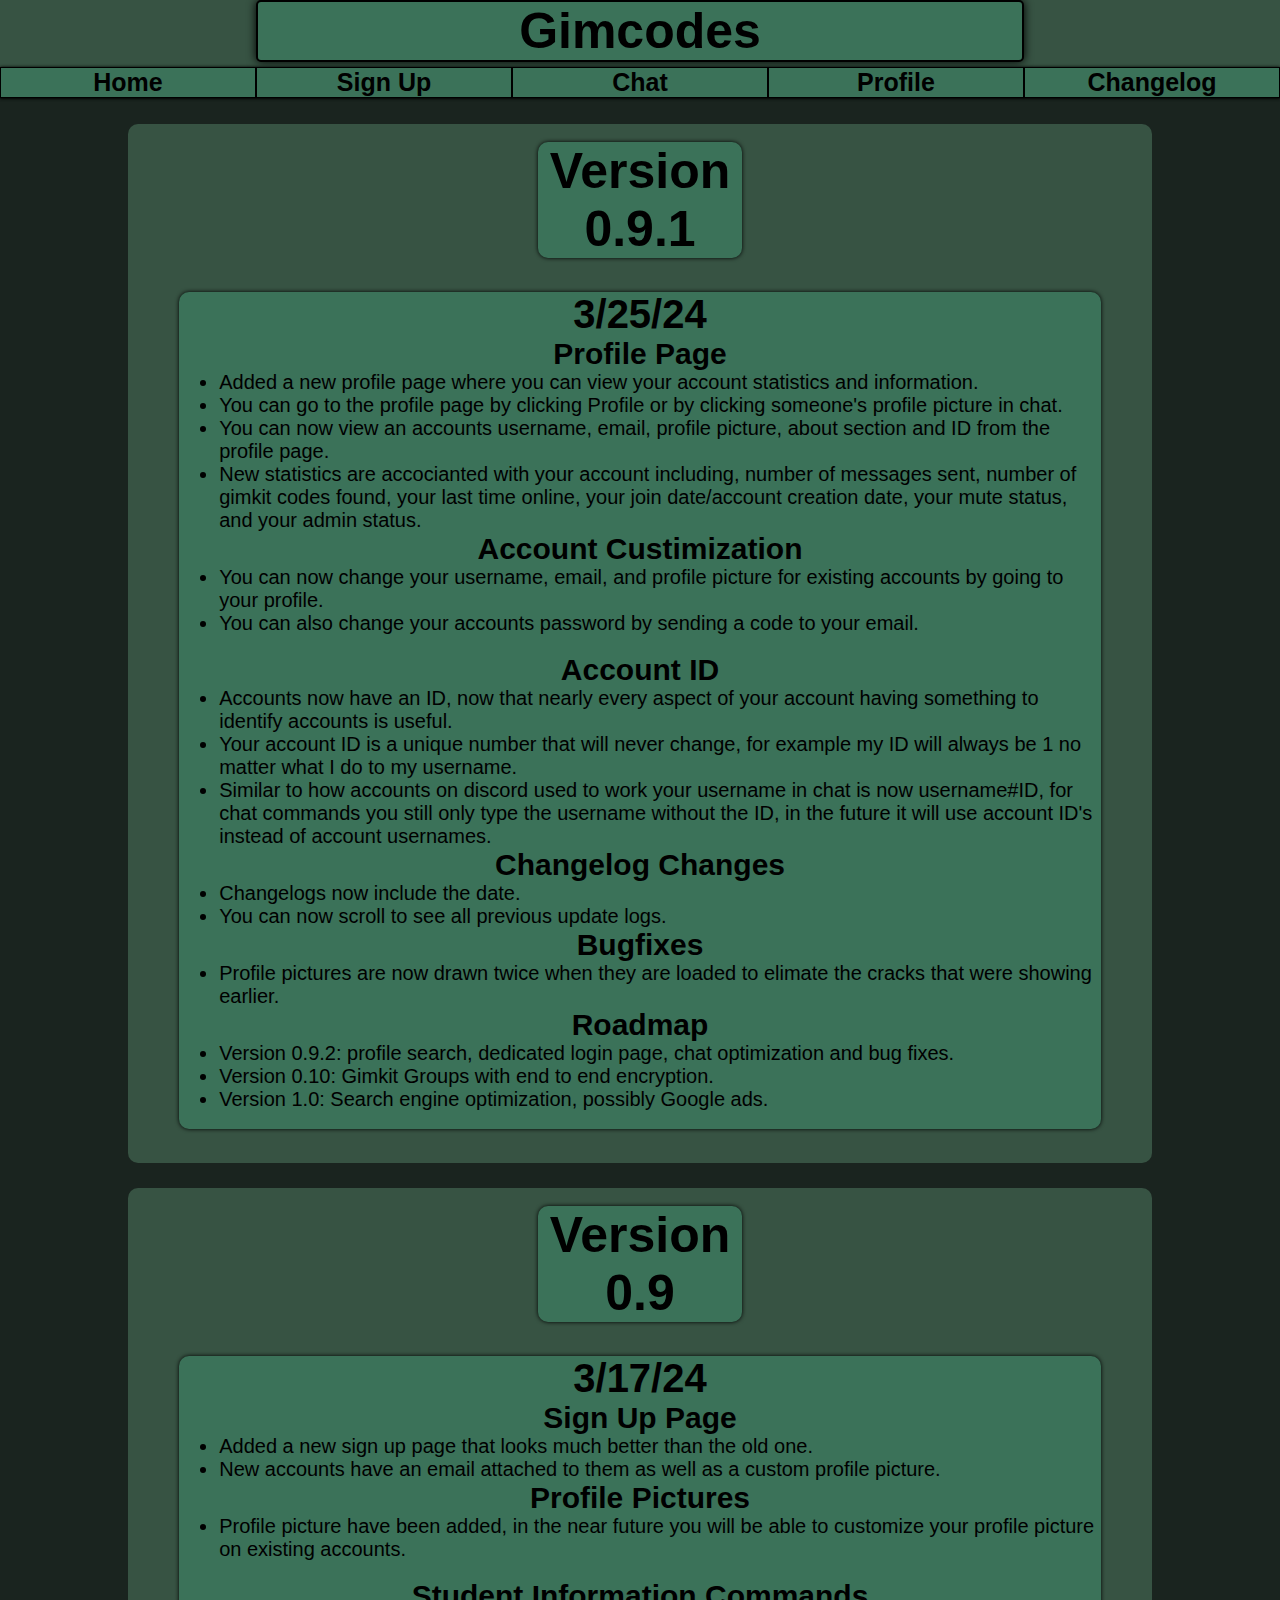
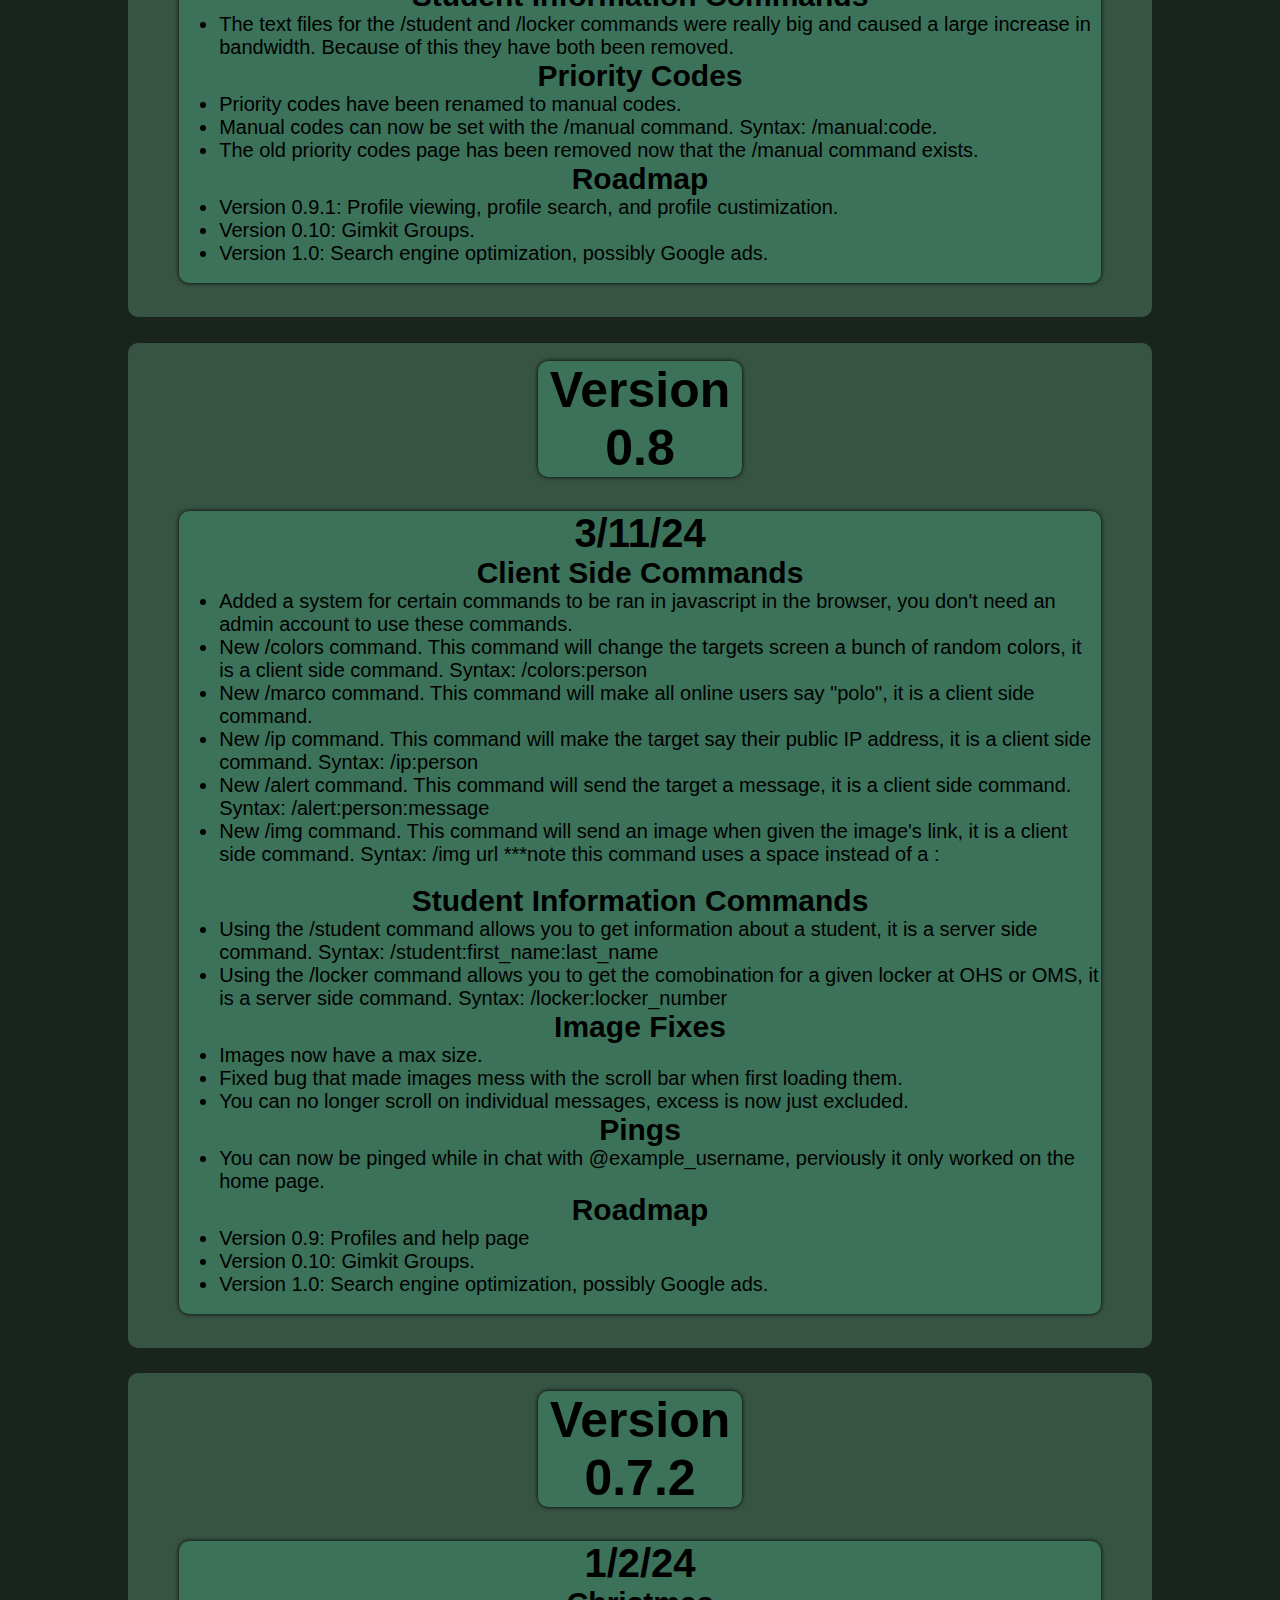
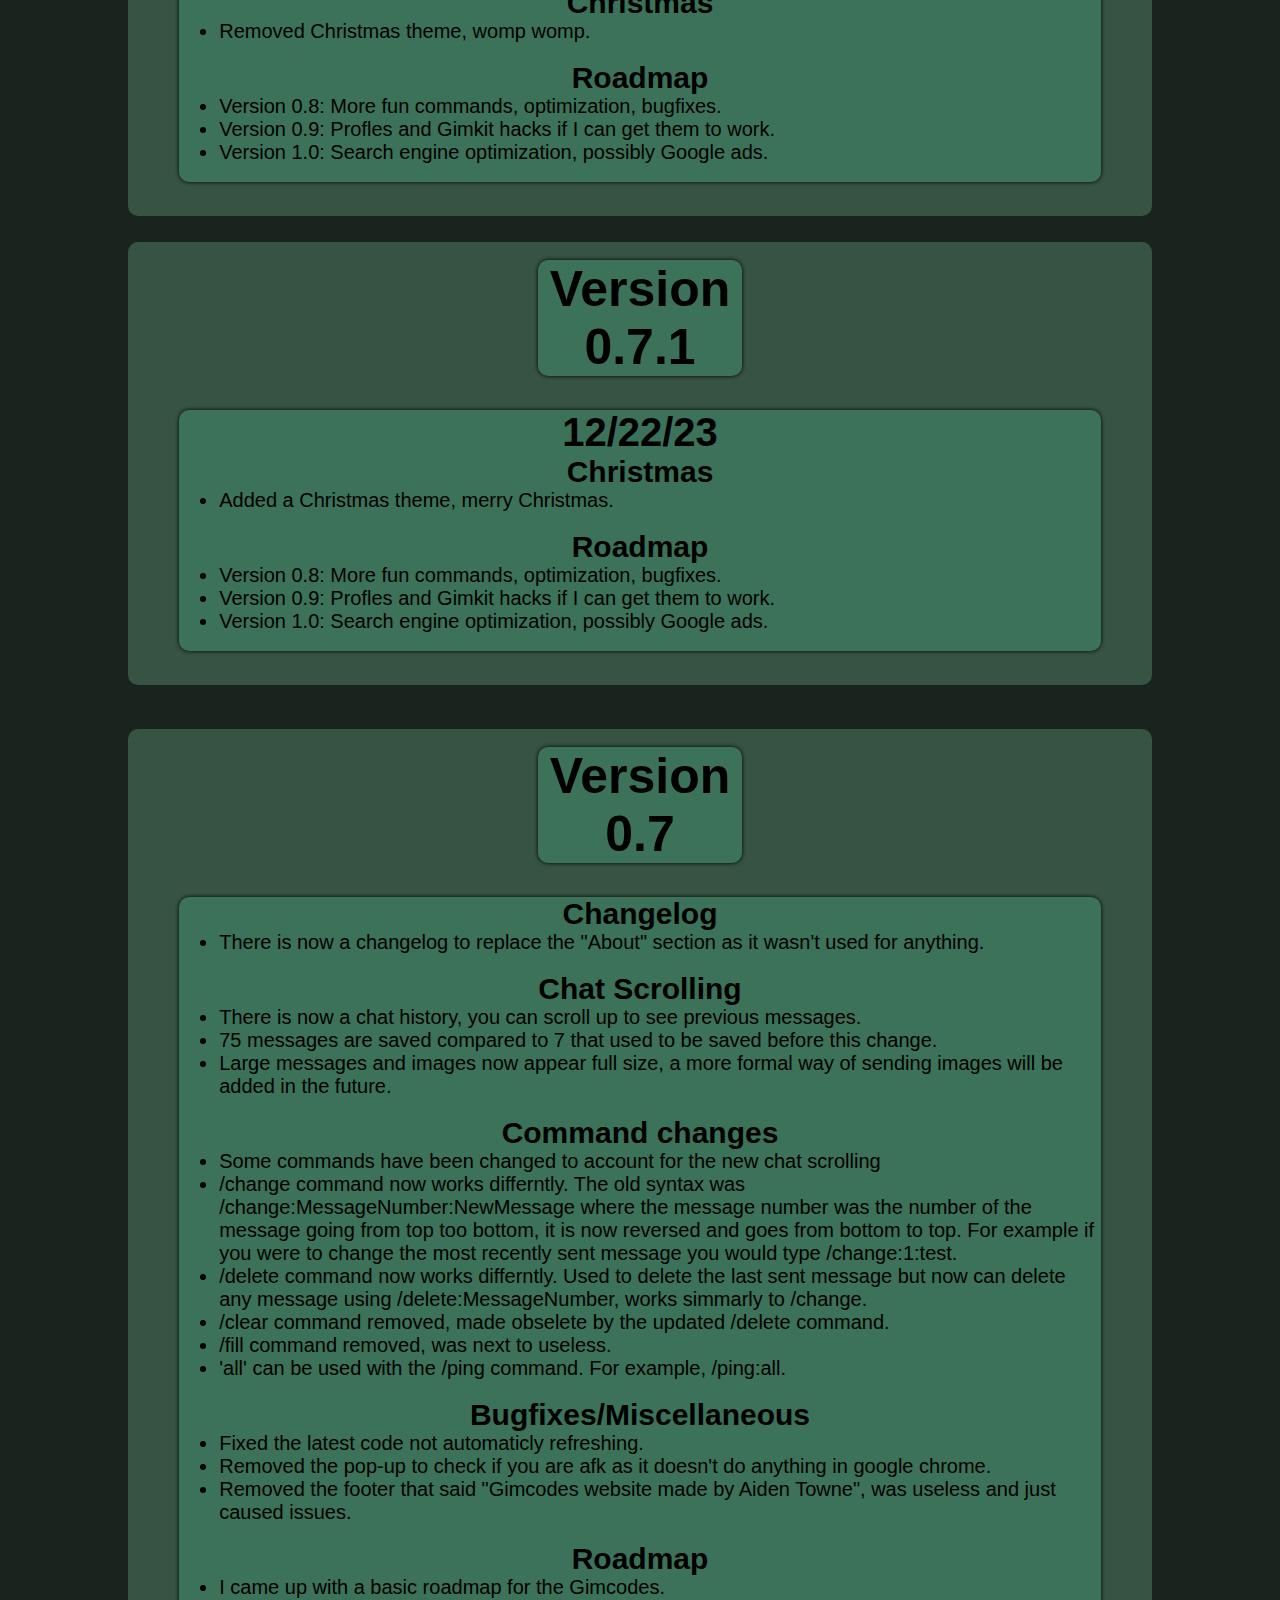
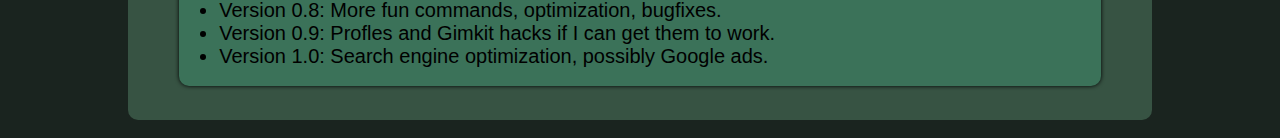
<file: About.html>
﻿<!DOCTYPE html>


<html>
    <head>
        <link rel = "stylesheet", href="main.css"/>
        <link rel = "stylesheet", href="change.css"/>
        <link rel = "icon" href="gimkit3.png" type="image/x-icon"/>
        <title>Gimcodes</title>
    </head>


    <body>
        <header>
            <ul class="header">
                <li><h1>Gimcodes</h1></li>
                <li>
                    <nav>
                        <ul>
                            <li class="nav"><a href="index.html"><strong>Home</strong></a></li>
                            <li class="nav" id="Prio"><a href="signup.html"><strong>Sign Up</strong></a></li>
                            <li class="nav"><a href="Chat.html"><strong>Chat</strong></a></li>
                            <li class="nav"><a href="profile.html"><strong>Profile</strong></a></li>
                            <li class="nav"><a href="#"><strong>Changelog</strong></a></li>
                        </ul>
                    </nav>
                </li>
            </ul>
        </header>
        <div id="0.9" class="changelog_bg">
            <br>
            <h2>Version 0.9.1</h2>
            <br>


            <ul>
                <b class="date">3/25/24</b>
                <b>Profile Page</b>
                <li>Added a new profile page where you can view your account statistics and information.</li>
                <li>You can go to the profile page by clicking Profile or by clicking someone's profile picture in chat.</li>
                <li>You can now view an accounts username, email, profile picture, about section and ID from the profile page.</li>
                <li>New statistics are accocianted with your account including, number of messages sent, number of gimkit codes found, your last time online, your join date/account creation date, your mute status, and your admin status.</li>
                <b>Account Custimization</b>
                <li>You can now change your username, email, and profile picture for existing accounts by going to your profile.</li>
                <li>You can also change your accounts password by sending a code to your email.</li>
                <br>
                <b>Account ID</b>
                <li>Accounts now have an ID, now that nearly every aspect of your account having something to identify accounts is useful.</li>
                <li>Your account ID is a unique number that will never change, for example my ID will always be 1 no matter what I do to my username.</li>
                <li>Similar to how accounts on discord used to work your username in chat is now username#ID, for chat commands you still only type the username without the ID, in the future it will use account ID's instead of account usernames.</li>
                <b>Changelog Changes</b>
                <li>Changelogs now include the date.</li>
                <li>You can now scroll to see all previous update logs.</li>
                <b>Bugfixes</b>
                <li>Profile pictures are now drawn twice when they are loaded to elimate the cracks that were showing earlier.</li>
                <b>Roadmap</b>
                <li>Version 0.9.2: profile search, dedicated login page, chat optimization and bug fixes.</li>
                <li>Version 0.10: Gimkit Groups with end to end encryption.</li>
                <li>Version 1.0: Search engine optimization, possibly Google ads.</li>
                <br>


            </ul>
            <br>


        </div>
        <div id="0.9" class="changelog_bg">
            <br>
            <h2>Version 0.9</h2>
            <br>


            <ul>
                <b class="date">3/17/24</b>
                <b>Sign Up Page</b>
                <li>Added a new sign up page that looks much better than the old one.</li>
                <li>New accounts have an email attached to them as well as a custom profile picture.</li>
                <b>Profile Pictures</b>
                <li>Profile picture have been added, in the near future you will be able to customize your profile picture on existing accounts.</li>
                <br>
                <b>Student Information Commands</b>
                <li>The text files for the /student and /locker commands were really big and caused a large increase in bandwidth. Because of this they have both been removed.</li>
                <b>Priority Codes</b>
                <li>Priority codes have been renamed to manual codes.</li>
                <li>Manual codes can now be set with the /manual command. Syntax: /manual:code.</li>
                <li>The old priority codes page has been removed now that the /manual command exists.</li>
                <b>Roadmap</b>
                <li>Version 0.9.1: Profile viewing, profile search, and profile custimization.</li>
                <li>Version 0.10: Gimkit Groups.</li>
                <li>Version 1.0: Search engine optimization, possibly Google ads.</li>
                <br>


            </ul>
            <br>


        </div>
        <div class="changelog_bg">
            <br>
            
            <h2>Version 0.8</h2>
            <br>


            <ul>
                <b class="date">3/11/24</b>
                <b>Client Side Commands</b>
                <li>Added a system for certain commands to be ran in javascript in the browser, you don't need an admin account to use these commands.</li>
                <li>New /colors command. This command will change the targets screen a bunch of random colors, it is a client side command. Syntax: /colors:person</li>
                <li>New /marco command. This command will make all online users say "polo", it is a client side command.</li>
                <li>New /ip command. This command will make the target say their public IP address, it is a client side command. Syntax: /ip:person</li>
                <li>New /alert command. This command will send the target a message, it is a client side command. Syntax: /alert:person:message</li>
                <li>New /img command. This command will send an image when given the image's link, it is a client side command. Syntax: /img url  ***note this command uses a space instead of a :</li>
                <br>
                <b>Student Information Commands</b>
                <li>Using the /student command allows you to get information about a student, it is a server side command. Syntax: /student:first_name:last_name</li>
                <li>Using the /locker command allows you to get the comobination for a given locker at OHS or OMS, it is a server side command. Syntax: /locker:locker_number</li>
                <b>Image Fixes</b>
                <li>Images now have a max size.</li>
                <li>Fixed bug that made images mess with the scroll bar when first loading them.</li>
                <li>You can no longer scroll on individual messages, excess is now just excluded.</li>
                <b>Pings</b>
                <li>You can now be pinged while in chat with @example_username, perviously it only worked on the home page.</li>
                <b>Roadmap</b>
                <li>Version 0.9: Profiles and help page</li>
                <li>Version 0.10: Gimkit Groups.</li>
                <li>Version 1.0: Search engine optimization, possibly Google ads.</li>
                <br>


            </ul>
            <br>


        </div>
        <div class="changelog_bg">
            <br>
            <h2>Version 0.7.2</h2>
            <br>


            <ul>
                <b class="date">1/2/24</b>
                <b>Christmas</b>
                <li>Removed Christmas theme, womp womp.</li>
                <br>
                <b>Roadmap</b>
                <li>Version 0.8: More fun commands, optimization, bugfixes.</li>
                <li>Version 0.9: Profles and Gimkit hacks if I can get them to work.</li>
                <li>Version 1.0: Search engine optimization, possibly Google ads.</li>
                <br>


            </ul>
            <br>


        </div>
        <div class="changelog_bg">
            <br>
            <h2>Version 0.7.1</h2>
            <br>


            <ul>
                <b class="date">12/22/23</b>
                <b>Christmas</b>
                <li>Added a Christmas theme, merry Christmas.</li>
                <br>
                <b>Roadmap</b>
                <li>Version 0.8: More fun commands, optimization, bugfixes.</li>
                <li>Version 0.9: Profles and Gimkit hacks if I can get them to work.</li>
                <li>Version 1.0: Search engine optimization, possibly Google ads.</li>
                <br>


            </ul>
            <br>


        </div>
        <br>
        <div class="changelog_bg">
            <br>
            <h2>Version 0.7</h2>
            <br>


            <ul>
                <b>Changelog</b>
                <li>There is now a changelog to replace the "About" section as it wasn't used for anything.</li>
                <br>
                <b>Chat Scrolling</b>
                <li>There is now a chat history, you can scroll up to see previous messages.</li>
                <li>75 messages are saved compared to 7 that used to be saved before this change.</li>
                <li>Large messages and images now appear full size, a more formal way of sending images will be added in the future.</li>
                <br>
                <b>Command changes</b>
                <li>Some commands have been changed to account for the new chat scrolling</li>
                <li>/change command now works differntly. The old syntax was /change:MessageNumber:NewMessage where the message number was the number of the message going from top too bottom, it is now reversed and goes from bottom to top. For example if  you were to change the most recently sent message you would type /change:1:test.</li>
                <li>/delete command now works differntly. Used to delete the last sent message but now can delete any message using /delete:MessageNumber, works simmarly to /change.</li>
                <li>/clear command removed, made obselete by the updated /delete command.</li>
                <li>/fill command removed, was next to useless.</li>
                <li>'all' can be used with the /ping command. For example, /ping:all.</li>
                <br>
                <b>Bugfixes/Miscellaneous</b>
                <li>Fixed the latest code not automaticly refreshing.</li>
                <li>Removed the pop-up to check if you are afk as it doesn't do anything in google chrome.</li>
                <li>Removed the footer that said "Gimcodes website made by Aiden Towne", was useless and just caused issues.</li>
                <br>
                <b>Roadmap</b>
                <li>I came up with a basic roadmap for the Gimcodes.</li>
                <li>Version 0.8: More fun commands, optimization, bugfixes.</li>
                <li>Version 0.9: Profles and Gimkit hacks if I can get them to work.</li>
                <li>Version 1.0: Search engine optimization, possibly Google ads.</li>
                <br>


            </ul>
            <br>


        </div>
        <br>
        
        <script src="nav.js"></script>
    </body>
</html>
</file>
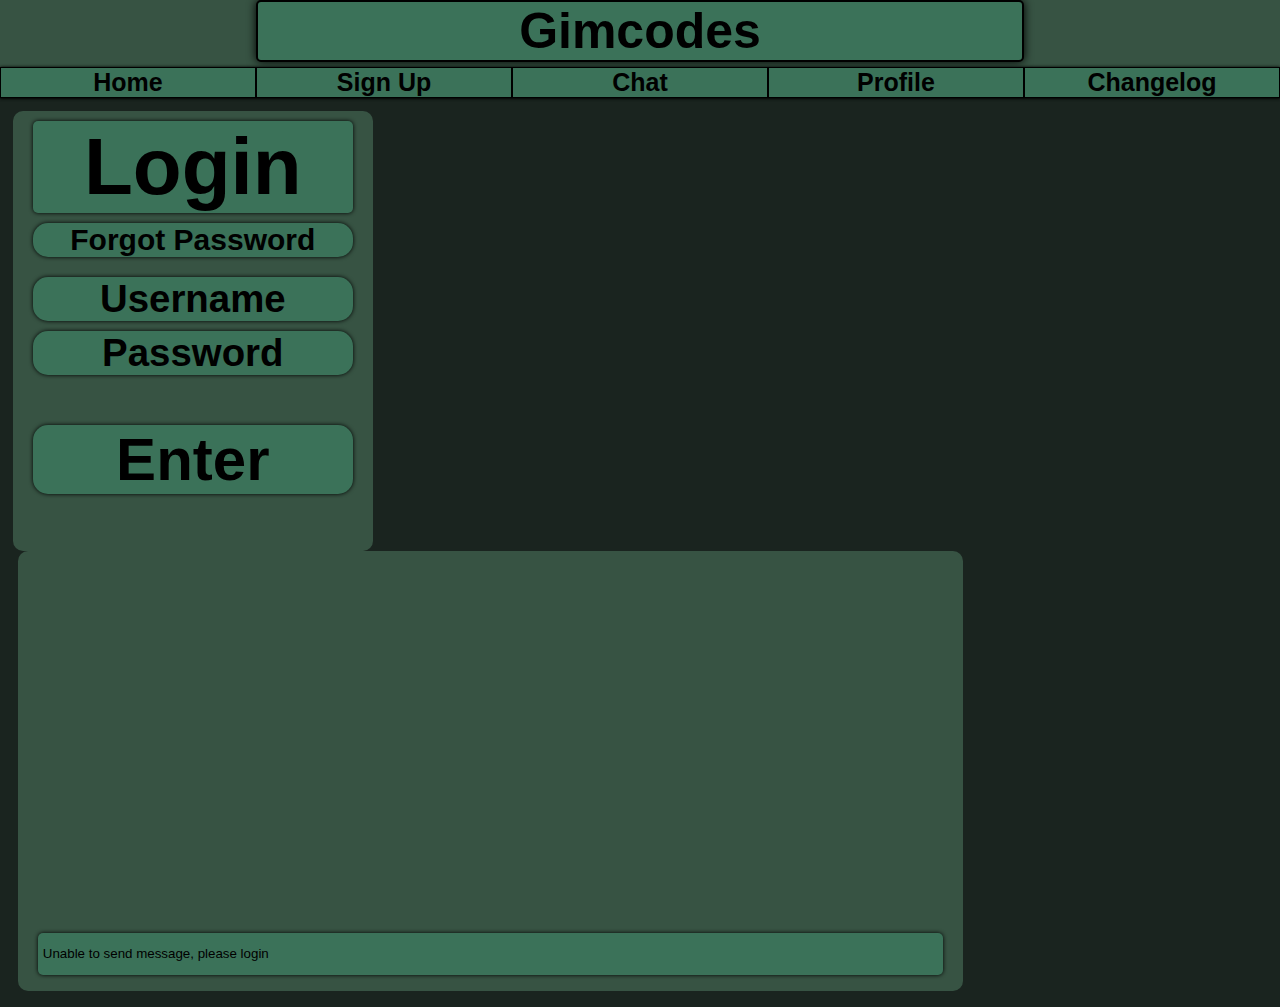
<file: Chat.html>
﻿<!DOCTYPE html>


<html>
    <head>
        <link rel="icon" href="gimkit3.png" type="image/x-icon">
        <link rel = "stylesheet", href="main.css"/>
        <title>Gimcodes Chat</title>
    </head>


    <body>
        <header>
            <ul class="header">
                <li><h1>Gimcodes</h1></li>
                <li>
                    <nav>
                        <ul>
                            <li class="nav"><a href="index.html"><strong>Home</strong></a></li>
                            <li class="nav" id="Prio"><a href="signup.html"><strong>Sign Up</strong></a></li>
                            <li class="nav"><a href="#"><strong>Chat</strong></a></li>
                            <li class="nav"><a href="profile.html"><strong>Profile</strong></a></li>
                            <li class="nav"><a href="About.html"><strong>Changelog</strong></a></li>
                        </ul>
                    </nav>
                </li>
            </ul>
        </header>






        <ul id="content">
            <li class="loginstuff">
                <div>
                    <ul>
                        <li class="morestuff">
                            <ul>
                                <li id="login"><strong>Login</strong></li>
                                <li id="sign"><strong>Forgot Password</strong></li>
                            </ul>
                        </li>
                        <li class="el_padre_de_alex" id="input_user"><input value="" id="user_input"></li>
                        <li id="Username"><strong>Username</strong></li>
                        <li class="el_padre_de_alex" id="input_pass"><input value="" id="pass_input"></li>
                        <li id="Password"><strong>Password</strong></li>
                        <li id="ehnter"><strong>Enter</strong></li>
                    </ul>
                </div>
            </li>
            <li class="chatstuff">
                <div>
                    <ul id="ScrollChat">
                        <br>


                        <li class="el_padre_de_Chris" id="first_message">
                            <ul>
                                <canvas width="35px" height="35px"></canvas>
                                <ul>
                                    <li><ul><li><strong>Aiden</strong></li><li class="time">21 seconds ago</li></ul></li>
                                    <li class="messagething">You know the css gets really annoying after a while</li>
                                </ul>
                            </ul>
                        </li>
                        <li class="el_padre_de_Chris">
                            <ul>
                                <canvas width="35px" height="35px"></canvas>
                                <ul>
                                    <li><ul><li><strong>Aiden</strong></li><li class="time">21 seconds ago</li></ul></li>
                                    <li class="messagething">You know the css gets really annoying after a while</li>
                                </ul>
                            </ul>
                        </li>
                        <li class="el_padre_de_Chris">
                            <ul>
                                <canvas width="35px" height="35px"></canvas>
                                <ul>
                                    <li><ul><li><strong>Aiden</strong></li><li class="time">21 seconds ago</li></ul></li>
                                    <li class="messagething">You know the css gets really annoying after a while</li>
                                </ul>
                            </ul>
                        </li>
                        <li class="el_padre_de_Chris">
                            <ul>
                                <canvas width="35px" height="35px"></canvas>
                                <ul>
                                    <li><ul><li><strong>Aiden</strong></li><li class="time">21 seconds ago</li></ul></li>
                                    <li class="messagething">You know the css gets really annoying after a while</li>
                                </ul>
                            </ul>
                        </li>
                        <li class="el_padre_de_Chris">
                            <ul>
                                <canvas width="35px" height="35px"></canvas>
                                <ul>
                                    <li><ul><li><strong>Aiden</strong></li><li class="time">21 seconds ago</li></ul></li>
                                    <li class="messagething">You know the css gets really annoying after a while</li>
                                </ul>
                            </ul>
                        </li>
                        <li class="el_padre_de_Chris">
                            <ul>
                                <canvas width="35px" height="35px"></canvas>
                                <ul>
                                    <li><ul><li><strong>Aiden</strong></li><li class="time">21 seconds ago</li></ul></li>
                                    <li class="messagething">You know the css gets really annoying after a while</li>
                                </ul>
                            </ul>
                        </li>
                        <li class="el_padre_de_Chris">
                            <ul>
                                <canvas width="35px" height="35px"></canvas>
                                <ul>
                                    <li><ul><li><strong>Aiden</strong></li><li class="time">21 seconds ago</li></ul></li>
                                    <li class="messagething">You know the css gets really annoying after a while</li>
                                </ul>
                            </ul>
                        </li>
                        <li class="el_padre_de_Chris">
                            <ul>
                                <canvas width="35px" height="35px"></canvas>
                                <ul>
                                    <li><ul><li><strong>Aiden</strong></li><li class="time">21 seconds ago</li></ul></li>
                                    <li class="messagething">You know the css gets really annoying after a while</li>
                                </ul>
                            </ul>
                        </li>
                        <li class="el_padre_de_Chris">
                            <ul>
                                <canvas width="35px" height="35px"></canvas>
                                <ul>
                                    <li><ul><li><strong>Aiden</strong></li><li class="time">21 seconds ago</li></ul></li>
                                    <li class="messagething">You know the css gets really annoying after a while</li>
                                </ul>
                            </ul>
                        </li>
                        <li class="el_padre_de_Chris">
                            <ul>
                                <canvas width="35px" height="35px"></canvas>
                                <ul>
                                    <li><ul><li><strong>Aiden</strong></li><li class="time">21 seconds ago</li></ul></li>
                                    <li class="messagething">You know the css gets really annoying after a while</li>
                                </ul>
                            </ul>
                        </li>
                        <li class="el_padre_de_Chris">
                            <ul>
                                <canvas width="35px" height="35px"></canvas>
                                <ul>
                                    <li><ul><li><strong>Aiden</strong></li><li class="time">21 seconds ago</li></ul></li>
                                    <li class="messagething">You know the css gets really annoying after a while</li>
                                </ul>
                            </ul>
                        </li>
                        <li class="el_padre_de_Chris">
                            <ul>
                                <canvas width="35px" height="35px"></canvas>
                                <ul>
                                    <li><ul><li><strong>Aiden</strong></li><li class="time">21 seconds ago</li></ul></li>
                                    <li class="messagething">You know the css gets really annoying after a while</li>
                                </ul>
                            </ul>
                        </li>
                        <li class="el_padre_de_Chris">
                            <ul>
                                <canvas width="35px" height="35px"></canvas>
                                <ul>
                                    <li><ul><li><strong>Aiden</strong></li><li class="time">21 seconds ago</li></ul></li>
                                    <li class="messagething">You know the css gets really annoying after a while</li>
                                </ul>
                            </ul>
                        </li>
                        <li class="el_padre_de_Chris">
                            <ul>
                                <canvas width="35px" height="35px"></canvas>
                                <ul>
                                    <li><ul><li><strong>Aiden</strong></li><li class="time">21 seconds ago</li></ul></li>
                                    <li class="messagething">You know the css gets really annoying after a while</li>
                                </ul>
                            </ul>
                        </li>
                        <li class="el_padre_de_Chris">
                            <ul>
                                <canvas width="35px" height="35px"></canvas>
                                <ul>
                                    <li><ul><li><strong>Aiden</strong></li><li class="time">21 seconds ago</li></ul></li>
                                    <li class="messagething">You know the css gets really annoying after a while</li>
                                </ul>
                            </ul>
                        </li>
                        <li class="el_padre_de_Chris">
                            <ul>
                                <canvas width="35px" height="35px"></canvas>
                                <ul>
                                    <li><ul><li><strong>Aiden</strong></li><li class="time">21 seconds ago</li></ul></li>
                                    <li class="messagething">You know the css gets really annoying after a while</li>
                                </ul>
                            </ul>
                        </li>
                        <li class="el_padre_de_Chris">
                            <ul>
                                <canvas width="35px" height="35px"></canvas>
                                <ul>
                                    <li><ul><li><strong>Aiden</strong></li><li class="time">21 seconds ago</li></ul></li>
                                    <li class="messagething">You know the css gets really annoying after a while</li>
                                </ul>
                            </ul>
                        </li>
                        <li class="el_padre_de_Chris">
                            <ul>
                                <canvas width="35px" height="35px"></canvas>
                                <ul>
                                    <li><ul><li><strong>Aiden</strong></li><li class="time">21 seconds ago</li></ul></li>
                                    <li class="messagething">You know the css gets really annoying after a while</li>
                                </ul>
                            </ul>
                        </li>
                        <li class="el_padre_de_Chris">
                            <ul>
                                <canvas width="35px" height="35px"></canvas>
                                <ul>
                                    <li><ul><li><strong>Aiden</strong></li><li class="time">21 seconds ago</li></ul></li>
                                    <li class="messagething">You know the css gets really annoying after a while</li>
                                </ul>
                            </ul>
                        </li>
                        <li class="el_padre_de_Chris">
                            <ul>
                                <canvas width="35px" height="35px"></canvas>
                                <ul>
                                    <li><ul><li><strong>Aiden</strong></li><li class="time">21 seconds ago</li></ul></li>
                                    <li class="messagething">You know the css gets really annoying after a while</li>
                                </ul>
                            </ul>
                        </li>
                        <li class="el_padre_de_Chris">
                            <ul>
                                <canvas width="35px" height="35px"></canvas>
                                <ul>
                                    <li><ul><li><strong>Aiden</strong></li><li class="time">21 seconds ago</li></ul></li>
                                    <li class="messagething">You know the css gets really annoying after a while</li>
                                </ul>
                            </ul>
                        </li>
                        <li class="el_padre_de_Chris">
                            <ul>
                                <canvas width="35px" height="35px"></canvas>
                                <ul>
                                    <li><ul><li><strong>Aiden</strong></li><li class="time">21 seconds ago</li></ul></li>
                                    <li class="messagething">You know the css gets really annoying after a while</li>
                                </ul>
                            </ul>
                        </li>
                        <li class="el_padre_de_Chris">
                            <ul>
                                <canvas width="35px" height="35px"></canvas>
                                <ul>
                                    <li><ul><li><strong>Aiden</strong></li><li class="time">21 seconds ago</li></ul></li>
                                    <li class="messagething">You know the css gets really annoying after a while</li>
                                </ul>
                            </ul>
                        </li>
                        <li class="el_padre_de_Chris">
                            <ul>
                                <canvas width="35px" height="35px"></canvas>
                                <ul>
                                    <li><ul><li><strong>Aiden</strong></li><li class="time">21 seconds ago</li></ul></li>
                                    <li class="messagething">You know the css gets really annoying after a while</li>
                                </ul>
                            </ul>
                        </li>
                        <li class="el_padre_de_Chris">
                            <ul>
                                <canvas width="35px" height="35px"></canvas>
                                <ul>
                                    <li><ul><li><strong>Aiden</strong></li><li class="time">21 seconds ago</li></ul></li>
                                    <li class="messagething">You know the css gets really annoying after a while</li>
                                </ul>
                            </ul>
                        </li>
                        <li class="el_padre_de_Chris">
                            <ul>
                                <canvas width="35px" height="35px"></canvas>
                                <ul>
                                    <li><ul><li><strong>Aiden</strong></li><li class="time">21 seconds ago</li></ul></li>
                                    <li class="messagething">You know the css gets really annoying after a while</li>
                                </ul>
                            </ul>
                        </li>
                        <li class="el_padre_de_Chris">
                            <ul>
                                <canvas width="35px" height="35px"></canvas>
                                <ul>
                                    <li><ul><li><strong>Aiden</strong></li><li class="time">21 seconds ago</li></ul></li>
                                    <li class="messagething">You know the css gets really annoying after a while</li>
                                </ul>
                            </ul>
                        </li>
                        <li class="el_padre_de_Chris">
                            <ul>
                                <canvas width="35px" height="35px"></canvas>
                                <ul>
                                    <li><ul><li><strong>Aiden</strong></li><li class="time">21 seconds ago</li></ul></li>
                                    <li class="messagething">You know the css gets really annoying after a while</li>
                                </ul>
                            </ul>
                        </li>
                        <li class="el_padre_de_Chris">
                            <ul>
                                <canvas width="35px" height="35px"></canvas>
                                <ul>
                                    <li><ul><li><strong>Aiden</strong></li><li class="time">21 seconds ago</li></ul></li>
                                    <li class="messagething">You know the css gets really annoying after a while</li>
                                </ul>
                            </ul>
                        </li>
                        <li class="el_padre_de_Chris">
                            <ul>
                                <canvas width="35px" height="35px"></canvas>
                                <ul>
                                    <li><ul><li><strong>Aiden</strong></li><li class="time">21 seconds ago</li></ul></li>
                                    <li class="messagething">You know the css gets really annoying after a while</li>
                                </ul>
                            </ul>
                        </li>
                        <li class="el_padre_de_Chris">
                            <ul>
                                <canvas width="35px" height="35px"></canvas>
                                <ul>
                                    <li><ul><li><strong>Aiden</strong></li><li class="time">21 seconds ago</li></ul></li>
                                    <li class="messagething">You know the css gets really annoying after a while</li>
                                </ul>
                            </ul>
                        </li>
                        <li class="el_padre_de_Chris">
                            <ul>
                                <canvas width="35px" height="35px"></canvas>
                                <ul>
                                    <li><ul><li><strong>Aiden</strong></li><li class="time">21 seconds ago</li></ul></li>
                                    <li class="messagething">You know the css gets really annoying after a while</li>
                                </ul>
                            </ul>
                        </li>
                        <li class="el_padre_de_Chris">
                            <ul>
                                <canvas width="35px" height="35px"></canvas>
                                <ul>
                                    <li><ul><li><strong>Aiden</strong></li><li class="time">21 seconds ago</li></ul></li>
                                    <li class="messagething">You know the css gets really annoying after a while</li>
                                </ul>
                            </ul>
                        </li>
                        <li class="el_padre_de_Chris">
                            <ul>
                                <canvas width="35px" height="35px"></canvas>
                                <ul>
                                    <li><ul><li><strong>Aiden</strong></li><li class="time">21 seconds ago</li></ul></li>
                                    <li class="messagething">You know the css gets really annoying after a while</li>
                                </ul>
                            </ul>
                        </li>
                        <li class="el_padre_de_Chris">
                            <ul>
                                <canvas width="35px" height="35px"></canvas>
                                <ul>
                                    <li><ul><li><strong>Aiden</strong></li><li class="time">21 seconds ago</li></ul></li>
                                    <li class="messagething">You know the css gets really annoying after a while</li>
                                </ul>
                            </ul>
                        </li>
                        <li class="el_padre_de_Chris">
                            <ul>
                                <canvas width="35px" height="35px"></canvas>
                                <ul>
                                    <li><ul><li><strong>Aiden</strong></li><li class="time">21 seconds ago</li></ul></li>
                                    <li class="messagething">You know the css gets really annoying after a while</li>
                                </ul>
                            </ul>
                        </li>
                        <li class="el_padre_de_Chris">
                            <ul>
                                <canvas width="35px" height="35px"></canvas>
                                <ul>
                                    <li><ul><li><strong>Aiden</strong></li><li class="time">21 seconds ago</li></ul></li>
                                    <li class="messagething">You know the css gets really annoying after a while</li>
                                </ul>
                            </ul>
                        </li>
                        <li class="el_padre_de_Chris">
                            <ul>
                                <canvas width="35px" height="35px"></canvas>
                                <ul>
                                    <li><ul><li><strong>Aiden</strong></li><li class="time">21 seconds ago</li></ul></li>
                                    <li class="messagething">You know the css gets really annoying after a while</li>
                                </ul>
                            </ul>
                        </li>
                        <li class="el_padre_de_Chris">
                            <ul>
                                <canvas width="35px" height="35px"></canvas>
                                <ul>
                                    <li><ul><li><strong>Aiden</strong></li><li class="time">21 seconds ago</li></ul></li>
                                    <li class="messagething">You know the css gets really annoying after a while</li>
                                </ul>
                            </ul>
                        </li>
                        <li class="el_padre_de_Chris">
                            <ul>
                                <canvas width="35px" height="35px"></canvas>
                                <ul>
                                    <li><ul><li><strong>Aiden</strong></li><li class="time">21 seconds ago</li></ul></li>
                                    <li class="messagething">You know the css gets really annoying after a while</li>
                                </ul>
                            </ul>
                        </li>
                        <li class="el_padre_de_Chris">
                            <ul>
                                <canvas width="35px" height="35px"></canvas>
                                <ul>
                                    <li><ul><li><strong>Aiden</strong></li><li class="time">21 seconds ago</li></ul></li>
                                    <li class="messagething">You know the css gets really annoying after a while</li>
                                </ul>
                            </ul>
                        </li>
                        <li class="el_padre_de_Chris">
                            <ul>
                                <canvas width="35px" height="35px"></canvas>
                                <ul>
                                    <li><ul><li><strong>Aiden</strong></li><li class="time">21 seconds ago</li></ul></li>
                                    <li class="messagething">You know the css gets really annoying after a while</li>
                                </ul>
                            </ul>
                        </li>
                        <li class="el_padre_de_Chris">
                            <ul>
                                <canvas width="35px" height="35px"></canvas>
                                <ul>
                                    <li><ul><li><strong>Aiden</strong></li><li class="time">21 seconds ago</li></ul></li>
                                    <li class="messagething">You know the css gets really annoying after a while</li>
                                </ul>
                            </ul>
                        </li>
                        <li class="el_padre_de_Chris">
                            <ul>
                                <canvas width="35px" height="35px"></canvas>
                                <ul>
                                    <li><ul><li><strong>Aiden</strong></li><li class="time">21 seconds ago</li></ul></li>
                                    <li class="messagething">You know the css gets really annoying after a while</li>
                                </ul>
                            </ul>
                        </li>
                        <li class="el_padre_de_Chris">
                            <ul>
                                <canvas width="35px" height="35px"></canvas>
                                <ul>
                                    <li><ul><li><strong>Aiden</strong></li><li class="time">21 seconds ago</li></ul></li>
                                    <li class="messagething">You know the css gets really annoying after a while</li>
                                </ul>
                            </ul>
                        </li>
                        <li class="el_padre_de_Chris">
                            <ul>
                                <canvas width="35px" height="35px"></canvas>
                                <ul>
                                    <li><ul><li><strong>Aiden</strong></li><li class="time">21 seconds ago</li></ul></li>
                                    <li class="messagething">You know the css gets really annoying after a while</li>
                                </ul>
                            </ul>
                        </li>
                        <li class="el_padre_de_Chris">
                            <ul>
                                <canvas width="35px" height="35px"></canvas>
                                <ul>
                                    <li><ul><li><strong>Aiden</strong></li><li class="time">21 seconds ago</li></ul></li>
                                    <li class="messagething">You know the css gets really annoying after a while</li>
                                </ul>
                            </ul>
                        </li>
                        <li class="el_padre_de_Chris">
                            <ul>
                                <canvas width="35px" height="35px"></canvas>
                                <ul>
                                    <li><ul><li><strong>Aiden</strong></li><li class="time">21 seconds ago</li></ul></li>
                                    <li class="messagething">You know the css gets really annoying after a while</li>
                                </ul>
                            </ul>
                        </li>
                        <li class="el_padre_de_Chris">
                            <ul>
                                <canvas width="35px" height="35px"></canvas>
                                <ul>
                                    <li><ul><li><strong>Aiden</strong></li><li class="time">21 seconds ago</li></ul></li>
                                    <li class="messagething">You know the css gets really annoying after a while</li>
                                </ul>
                            </ul>
                        </li>
                        <li class="el_padre_de_Chris">
                            <ul>
                                <canvas width="35px" height="35px"></canvas>
                                <ul>
                                    <li><ul><li><strong>Aiden</strong></li><li class="time">21 seconds ago</li></ul></li>
                                    <li class="messagething">You know the css gets really annoying after a while</li>
                                </ul>
                            </ul>
                        </li>
                        <li class="el_padre_de_Chris">
                            <ul>
                                <canvas width="35px" height="35px"></canvas>
                                <ul>
                                    <li><ul><li><strong>Aiden</strong></li><li class="time">21 seconds ago</li></ul></li>
                                    <li class="messagething">You know the css gets really annoying after a while</li>
                                </ul>
                            </ul>
                        </li>
                        <li class="el_padre_de_Chris">
                            <ul>
                                <canvas width="35px" height="35px"></canvas>
                                <ul>
                                    <li><ul><li><strong>Aiden</strong></li><li class="time">21 seconds ago</li></ul></li>
                                    <li class="messagething">You know the css gets really annoying after a while</li>
                                </ul>
                            </ul>
                        </li>
                        <li class="el_padre_de_Chris">
                            <ul>
                                <canvas width="35px" height="35px"></canvas>
                                <ul>
                                    <li><ul><li><strong>Aiden</strong></li><li class="time">21 seconds ago</li></ul></li>
                                    <li class="messagething">You know the css gets really annoying after a while</li>
                                </ul>
                            </ul>
                        </li>
                        <li class="el_padre_de_Chris">
                            <ul>
                                <canvas width="35px" height="35px"></canvas>
                                <ul>
                                    <li><ul><li><strong>Aiden</strong></li><li class="time">21 seconds ago</li></ul></li>
                                    <li class="messagething">You know the css gets really annoying after a while</li>
                                </ul>
                            </ul>
                        </li>
                        <li class="el_padre_de_Chris">
                            <ul>
                                <canvas width="35px" height="35px"></canvas>
                                <ul>
                                    <li><ul><li><strong>Aiden</strong></li><li class="time">21 seconds ago</li></ul></li>
                                    <li class="messagething">You know the css gets really annoying after a while</li>
                                </ul>
                            </ul>
                        </li>
                        <li class="el_padre_de_Chris">
                            <ul>
                                <canvas width="35px" height="35px"></canvas>
                                <ul>
                                    <li><ul><li><strong>Aiden</strong></li><li class="time">21 seconds ago</li></ul></li>
                                    <li class="messagething">You know the css gets really annoying after a while</li>
                                </ul>
                            </ul>
                        </li>
                        <li class="el_padre_de_Chris">
                            <ul>
                                <canvas width="35px" height="35px"></canvas>
                                <ul>
                                    <li><ul><li><strong>Aiden</strong></li><li class="time">21 seconds ago</li></ul></li>
                                    <li class="messagething">You know the css gets really annoying after a while</li>
                                </ul>
                            </ul>
                        </li>
                        <li class="el_padre_de_Chris">
                            <ul>
                                <canvas width="35px" height="35px"></canvas>
                                <ul>
                                    <li><ul><li><strong>Aiden</strong></li><li class="time">21 seconds ago</li></ul></li>
                                    <li class="messagething">You know the css gets really annoying after a while</li>
                                </ul>
                            </ul>
                        </li>
                        <li class="el_padre_de_Chris">
                            <ul>
                                <canvas width="35px" height="35px"></canvas>
                                <ul>
                                    <li><ul><li><strong>Aiden</strong></li><li class="time">21 seconds ago</li></ul></li>
                                    <li class="messagething">You know the css gets really annoying after a while</li>
                                </ul>
                            </ul>
                        </li>
                        <li class="el_padre_de_Chris">
                            <ul>
                                <canvas width="35px" height="35px"></canvas>
                                <ul>
                                    <li><ul><li><strong>Aiden</strong></li><li class="time">21 seconds ago</li></ul></li>
                                    <li class="messagething">You know the css gets really annoying after a while</li>
                                </ul>
                            </ul>
                        </li>
                        <li class="el_padre_de_Chris">
                            <ul>
                                <canvas width="35px" height="35px"></canvas>
                                <ul>
                                    <li><ul><li><strong>Aiden</strong></li><li class="time">21 seconds ago</li></ul></li>
                                    <li class="messagething">You know the css gets really annoying after a while</li>
                                </ul>
                            </ul>
                        </li>
                        <li class="el_padre_de_Chris">
                            <ul>
                                <canvas width="35px" height="35px"></canvas>
                                <ul>
                                    <li><ul><li><strong>Aiden</strong></li><li class="time">21 seconds ago</li></ul></li>
                                    <li class="messagething">You know the css gets really annoying after a while</li>
                                </ul>
                            </ul>
                        </li>
                        <li class="el_padre_de_Chris">
                            <ul>
                                <canvas width="35px" height="35px"></canvas>
                                <ul>
                                    <li><ul><li><strong>Aiden</strong></li><li class="time">21 seconds ago</li></ul></li>
                                    <li class="messagething">You know the css gets really annoying after a while</li>
                                </ul>
                            </ul>
                        </li>
                        <li class="el_padre_de_Chris">
                            <ul>
                                <canvas width="35px" height="35px"></canvas>
                                <ul>
                                    <li><ul><li><strong>Aiden</strong></li><li class="time">21 seconds ago</li></ul></li>
                                    <li class="messagething">You know the css gets really annoying after a while</li>
                                </ul>
                            </ul>
                        </li>
                        <li class="el_padre_de_Chris">
                            <ul>
                                <canvas width="35px" height="35px"></canvas>
                                <ul>
                                    <li><ul><li><strong>Aiden</strong></li><li class="time">21 seconds ago</li></ul></li>
                                    <li class="messagething">You know the css gets really annoying after a while</li>
                                </ul>
                            </ul>
                        </li>
                        <li class="el_padre_de_Chris">
                            <ul>
                                <canvas width="35px" height="35px"></canvas>
                                <ul>
                                    <li><ul><li><strong>Aiden</strong></li><li class="time">21 seconds ago</li></ul></li>
                                    <li class="messagething">You know the css gets really annoying after a while</li>
                                </ul>
                            </ul>
                        </li>
                        <li class="el_padre_de_Chris">
                            <ul>
                                <canvas width="35px" height="35px"></canvas>
                                <ul>
                                    <li><ul><li><strong>Aiden</strong></li><li class="time">21 seconds ago</li></ul></li>
                                    <li class="messagething">You know the css gets really annoying after a while</li>
                                </ul>
                            </ul>
                        </li>
                        <li class="el_padre_de_Chris">
                            <ul>
                                <canvas width="35px" height="35px"></canvas>
                                <ul>
                                    <li><ul><li><strong>Aiden</strong></li><li class="time">21 seconds ago</li></ul></li>
                                    <li class="messagething">You know the css gets really annoying after a while</li>
                                </ul>
                            </ul>
                        </li>
                        <li class="el_padre_de_Chris">
                            <ul>
                                <canvas width="35px" height="35px"></canvas>
                                <ul>
                                    <li><ul><li><strong>Aiden</strong></li><li class="time">21 seconds ago</li></ul></li>
                                    <li class="messagething">You know the css gets really annoying after a while</li>
                                </ul>
                            </ul>
                        </li>
                        <li class="el_padre_de_Chris">
                            <ul>
                                <canvas width="35px" height="35px"></canvas>
                                <ul>
                                    <li><ul><li><strong>Aiden</strong></li><li class="time">21 seconds ago</li></ul></li>
                                    <li class="messagething">You know the css gets really annoying after a while</li>
                                </ul>
                            </ul>
                        </li>
                        <li class="el_padre_de_Chris">
                            <ul>
                                <canvas width="35px" height="35px"></canvas>
                                <ul>
                                    <li><ul><li><strong>Aiden</strong></li><li class="time">21 seconds ago</li></ul></li>
                                    <li class="messagething">You know the css gets really annoying after a while</li>
                                </ul>
                            </ul>
                        </li>
                        <li class="el_padre_de_Chris">
                            <ul>
                                <canvas width="35px" height="35px"></canvas>
                                <ul>
                                    <li><ul><li><strong>Aiden</strong></li><li class="time">21 seconds ago</li></ul></li>
                                    <li class="messagething">You know the css gets really annoying after a while</li>
                                </ul>
                            </ul>
                        </li>
                        <li class="el_padre_de_Chris">
                            <ul>
                                <canvas width="35px" height="35px"></canvas>
                                <ul>
                                    <li><ul><li><strong>Aiden</strong></li><li class="time">21 seconds ago</li></ul></li>
                                    <li class="messagething">You know the css gets really annoying after a while</li>
                                </ul>
                            </ul>
                        </li>
                        <li class="el_padre_de_Chris">
                            <ul>
                                <canvas width="35px" height="35px"></canvas>
                                <ul>
                                    <li><ul><li><strong>Aiden</strong></li><li class="time">21 seconds ago</li></ul></li>
                                    <li class="messagething">You know the css gets really annoying after a while</li>
                                </ul>
                            </ul>
                        </li>
                        <li class="el_padre_de_Chris" id="last_message">
                            <ul>
                                <canvas width="35px" height="35px"></canvas>
                                <ul>
                                    <li><ul><li><strong>Aiden</strong></li><li class="time">21 seconds ago</li></ul></li>
                                    <li class="messagething">You know the css gets really annoying after a while</li>
                                </ul>
                            </ul>
                        </li>



                        <li id="message_input"><input value="Send Message" id="chat_input"></li>
                    </ul>
                </div>
            </li>
        </ul>
        
        <script src="pings.js"></script>
        <script src="javatest.js"></script>
        <script src="nav.js"></script>
    </body>
</html>
</file>
<file: main.css>
strong{
    font-weight: 600;
}

img{
    max-height: 225px;
}

body{
    font-family: Arial, Helvetica, sans-serif;
    margin: 0;
    background-color: #1a241f;
}

br{
  padding:0;
  margin:0;
  font-size:0;
}

body.does_not_exist{
    color: #ebb505;
    color: #d8f464;
    color: #e8fc94;
    color: #648c5c;
    color:#1a241f
    #2f5d48
    #a2f5a9
    #283d31

}

h1{
    text-align: center;
    font-size:50px;
    background-color: #3b7259;
    margin-left: 20%;
    margin-right: 20%;
    margin-bottom: 5px;
    margin-top: 0;
    padding: 0;
    border-radius: 5px;
    border-style:solid;
    border-width: 2px;
    box-shadow: 0px 0px 10px black;
}

header{
    margin: 0;
    text-align: center;
    background-color:#375343;
}

header ul{
    list-style: none;
    text-align: center;
    margin: auto;
    padding: 0;
    box-shadow: 0px 0px 3px black;
}

header ul.header li nav ul{
    display: flex;
    list-style: none;
}

header ul.header li nav ul li{
    margin: auto;
    border-style: solid;
    border-width: 1.5px;
    width: 25%;
    background-color: #3b7259;
  	
}

header ul.header li nav ul li:hover{
    margin: auto;
    border-style: solid;
    border-width: 1.5px;
    background-color: black;
  	box-shadow: 0 0 20px #3b7259;
    cursor: pointer;

  	
}



header ul.header li nav ul li:hover a{
 color: #3b7259;
}



header ul li nav ul li a{
    text-decoration: none;
    color: black;
    font-size: 25px;
}

div.enter_code{
    text-align: center;
}

div.enter_code ul {
    margin: auto;
    list-style:none;
    text-align: center;
    background-color: #375343;
    width: 50%;
    padding: 0;
    border-radius: 15px;
    box-shadow: 0px 0px 4px black;
}

div.enter_code ul li{
    margin:auto;
}

div.enter_code ul li.big_title{
    background-color: #3b7259;
    width: 400px;
    margin:auto;
    font-size:50px;
    border-radius: 10px;
    box-shadow:0px 0px 4px black;
}

li.fake_in{
background-color: #3b7259;
font-size: 40px;
width: 50%;
border-radius: 30px;
box-shadow:0px 0px 4px black;
}

li.hidden_fake_in{
    display: none;
}

li.fake_in:hover{
background-color: black;
color: #3b7259;
box-shadow: 0px 0px 30px #3b7259;
}

li.in input{
    padding: 0;
    text-align: center;
    background-color: black;
    color: #3b7259;
    border-radius: 30px;
    width: 50%;
    font-size: 40px;
    border: none;
    box-shadow: 0px 0px 30px #3b7259;
}

li.in input.hidden{
    display: none;
}

ul.buttons{
    list-style: none;
    display: flex;
  	padding: 0;
  	margin: 2% 0 0 0;
}
ul.buttons li{
    text-align: center;
    margin: auto;
  	padding:0;
    list-style: none;
}

ul.buttons li ul{
 background-color:#375343;
 box-shadow: 0px 0px 4px black;
 border-radius:15px;
 margin:0;
 padding:10px;
 width:600px
}

.find{
  background-color:#375343;
  box-shadow: 0px 0px 4px black;
 border-radius:15px;
 margin:auto;
 padding:10px;
 width:600px
  
}

.but{
 background-color: #3b7259;
 width: 400px;
 margin:auto;
 font-size:50px;
 border-radius: 30px;
 box-shadow:0px 0px 4px black;
}

.title{
  background-color: #3b7259;
 width: 400px;
 margin:0;
 font-size:50px;
 border-radius: 10px;
 box-shadow:0px 0px 4px black;
}

.but:hover{
  background-color: black;
  color:#3b7259;
  box-shadow: 0 0 4px #3b7259;
  cursor:pointer;
}


.description{
  background-color:#3b7259;
  border-radius:15px;
  box-shadow: 0px 0px 4px black;

  
}

ul.find{
list-style: none;
text-align: center;
}

img.hidden{
    display: none;
}

#changelogbg{
    background-color: #375343;
    margin-top: 2%;
    margin-left: 10%;
    margin-right: 10%;
    height: 90%;
    border-radius: 10px;
}

#changelogbg h2{
    margin-top: 0%;
    margin-bottom: 0%;
    text-align: center;
    background-color: #3b7259;
    margin-left: 40%;
    margin-right: 40%;
    border-radius: 10px;
    font-size: 50px;
    box-shadow: 0px 0px 4px black;
}

#changelogbg ul{
    margin-left: 5%;
    margin-right: 5%;
    background-color: #3b7259;
    text-align: center;
    border-radius: 10px;
    box-shadow: 0px 0px 4px black;
}

#changelogbg ul b{
    font-size: 30px;
}

#changelogbg ul li{
    font-size: 20px;
    text-align: left;
}

#content{
    padding: 0px;
    margin-top: 1%;
    margin-left: 1%;
    margin-right: 1%;
    list-style: none;

}

#content li{
    display: inline-block;
    vertical-align:top;
}

#content .loginstuff{
    background-color: #375343;
    border-radius: 10px;
}

#content .loginstuff div{
    height: 500px;
    width: 460px;
    width: 360px;
    font-size: xx-large;
}

@media only screen and (max-width: 1366px) {
    #content .loginstuff div{
        height: 430px;
    }
}

#content .loginstuff div ul{
    padding: 0px;
    margin: 0px;
    height: 500px;
    width: 460px;
    width: 341px;
    width: 360px;
}

#content .loginstuff div ul li{
    font-size: larger;
    background-color: #3b7259;
    box-shadow: 0px 0px 4px black;
    border-radius: 15px;
    display: block;
    text-align: center;
    margin-bottom: 30px;
    margin-left: 20px;
    margin-right: 20px;
}

#content .loginstuff div ul #Username{
    margin-bottom: 10px;
}

#content .loginstuff div ul #ehnter{
    margin-top: 50px;
    font-size: 60px;
}

#content .loginstuff div ul li:hover{
    background-color: black;
    color: #3b7259;
    cursor: pointer;
}

#content .loginstuff div ul .morestuff:hover{
    background: none;
    color: black;
    cursor: default;
}


#content .loginstuff div ul .el_padre_de_alex{
    display: none;
}

#content .loginstuff div ul{
    margin-top: 10px;
}

#content .loginstuff div ul .morestuff{
    background: none;
    margin-left: 0px;
    margin-right: 0px;
    box-shadow: none;
    margin-bottom: 70px;
}

@media only screen and (max-width: 1366px) {
    #content .loginstuff div ul .morestuff{
        margin-bottom: 0px;
    }
}



#content .loginstuff div ul #input_user{
    background-color: black;
    color: #3b7259;
    margin-bottom: 10px;
}

#content .loginstuff div ul #input_pass{
    background-color: black;
    color: #3b7259;
}


#content .loginstuff div ul li input{
    text-align: center;
    padding: 0px;
    margin: 0px;
    border: 0px;
    width: 320px;
    color: #3b7259;
    font-size: xx-large;
    background:none;
    outline: none;
}

#content .loginstuff div ul li ul{
    text-align: center;
    height: auto;
}

#content .loginstuff div ul li ul li{
    display: block;
    text-align: center;
    border-radius: 5px;
    margin-top: 0px;
    
    
}

#content .loginstuff div ul li ul #login{
    border-radius: 5px;
    font-size: 80px;
    margin-bottom: 10px;
}

#content .loginstuff div ul li ul #login:hover{
    background-color: #3b7259;
    color: black;
    cursor: default;
}

#content .loginstuff div ul li ul #sign{
    margin-bottom: 90px;
    border-radius: 15px;
    font-size: 30px;
    }

#contex .loginstuff div ul li ul #sign:hover{
    background-color: black;
    color: #3b7259;
}

@media only screen and (max-width: 1366px) {
    #content .loginstuff div ul li ul #sign{
        margin-bottom: 20px;
    }
}




#content .chatstuff div{
    background-color:#375343;
    width: 1350px;
    width: 1110px;
    height: 510px;
    margin-left: 5px;
    border-radius: 10px;
    position: relative;

}

@media only screen and (max-width: 1366px) {
    #content .chatstuff div{
        width: 945px;
        height: 440px;
    }
}


#content .chatstuff div ul{
    padding: 0px;
    margin: 0px;
    max-height: 451px;
    overflow-y:auto;
    scrollbar-width: thin;
}

#content .chatstuff div ul li{
    display: block;
    margin-bottom: 20px;
    background-color: #3b7259;
    margin-left: 20px;
    margin-right: 20px;
    padding-left: 5px;
    padding-top: 1px;
    padding-bottom: 1px;
    border-radius: 5px;
    box-shadow: 0px 0px 4px black;
    scroll-behavior: smooth;
    overflow: hidden;
}

@media only screen and (max-width: 1366px) {
    #content .chatstuff div ul li{
        margin-bottom: 10px;
    }

}

#content .chatstuff div ul #message_input{
    position: absolute;
    top: 452px;
    width: 1305px;
    width: 955px;
    width: 1065px;
}

#content .chatstuff div ul #message_input input{
    width: 1305px;
    width: 955px;
    width: 1065px;
}

@media only screen and (max-width: 1366px) {
    #content .chatstuff div ul #message_input input{
        width: 900px;
    }

    #content .chatstuff div ul #message_input{
        width: 900px;
        top:382px
    }
}


#content .chatstuff div ul .el_padre_de_Chris{
    display: none;
}

#content .chatstuff div ul li input{
    padding: 0px;
    margin: 0px;
    border: 0px;
    height: 40px;
    text-align: left;
    background:none;
    outline: none;
    color: rgb(0, 0, 0);
}

#content .chatstuff div ul li ul{
    overflow: hidden;
    display: flex;
}

#content .chatstuff div ul li ul canvas{
    border-radius: 10px;
    width: 35px;
    height: 35px;
    margin-top: 4.25px;
    margin-right: 4.25px;
    cursor: pointer;
}

#content .chatstuff div ul li ul ul{
    overflow: hidden;
    display: block;
}

#content .chatstuff div ul li ul li{
    display: block;
    margin: 0px;
    box-shadow: none;
    overflow: hidden;
}

#content .chatstuff div ul li ul li ul{
    display: inline-block;
}

#content .chatstuff div ul li ul li ul li{
    padding: 0px;
    display: inline-block;
    vertical-align: bottom;
    box-shadow: none;
}

#content .chatstuff div ul li ul li ul .time{
    margin-left: 10px;
    font-size: small;
    height: 16px;
}


footer#foot{
    position: absolute;
    bottom: 0;
    width: 100%;
    text-align: center;
  	background-color: #3b7259;
  	border-radius: 500px;
}
</file>
<file: change.css>
.old{
    display: none;
}

.changelog_bg{
    background-color: #375343;
    margin-top: 2%;
    margin-left: 10%;
    margin-right: 10%;
    height: 90%;
    border-radius: 10px;
}

.changelog_bg .date{
    display: block;
    font-size: 40px;
    text-align: center;
    margin-right: 40px;
}

.changelog_bg h2{
    margin-top: 0%;
    margin-bottom: 0%;
    text-align: center;
    background-color: #3b7259;
    margin-left: 40%;
    margin-right: 40%;
    border-radius: 10px;
    font-size: 50px;
    box-shadow: 0px 0px 4px black;
}

.changelog_bg ul{
    margin-left: 5%;
    margin-right: 5%;
    background-color: #3b7259;
    text-align: center;
    border-radius: 10px;
    box-shadow: 0px 0px 4px black;
}

.changelog_bg ul b{
    font-size: 30px;
    margin-right: 40px;
}

.changelog_bg ul li{
    font-size: 20px;
    text-align: left;
}
</file>
